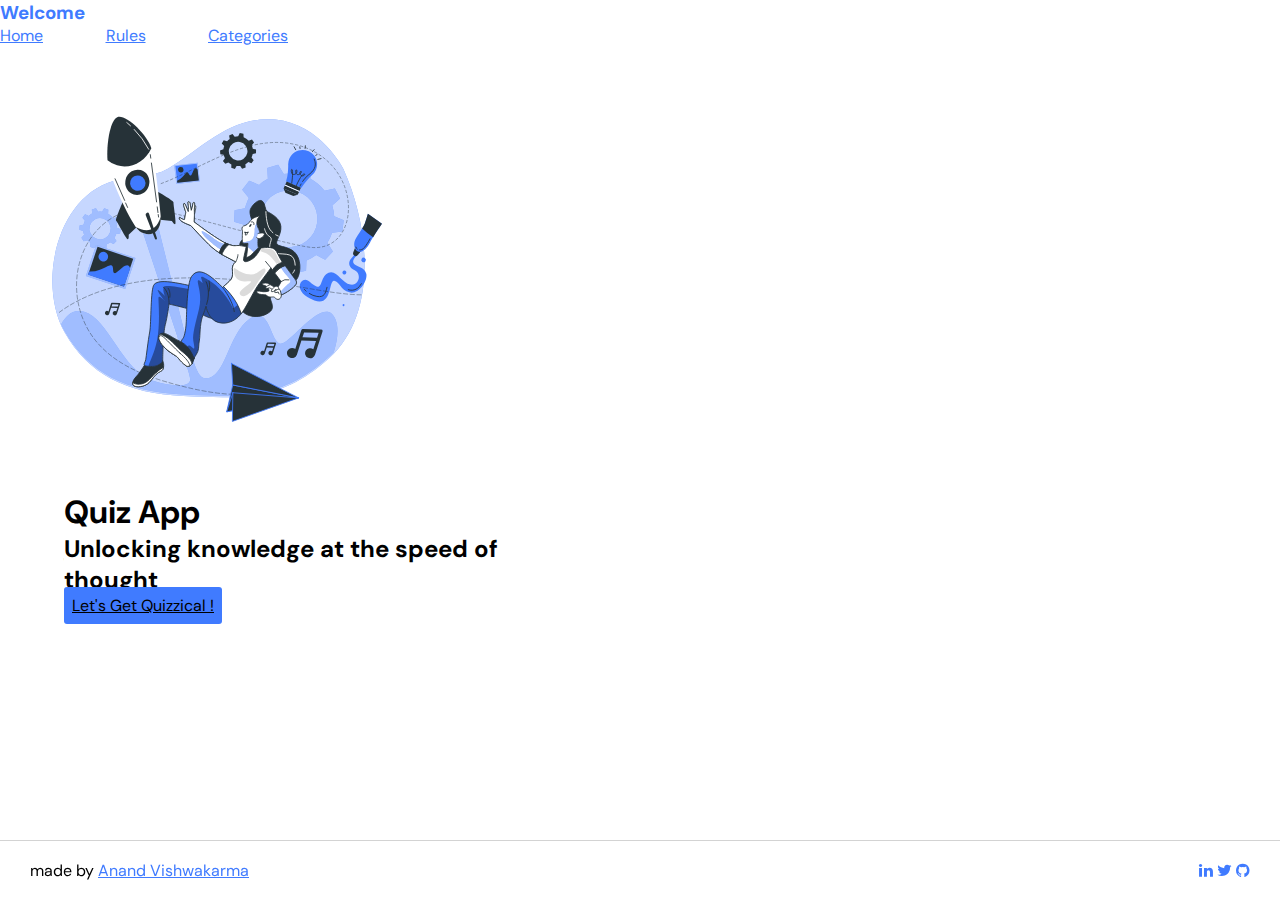
<file: index.html>
<!DOCTYPE html>
<html lang="en">
<head>
    <meta charset="UTF-8">
    <meta http-equiv="X-UA-Compatible" content="IE=edge">
    <meta name="viewport" content="width=device-width, initial-scale=1.0">
    <link rel="stylesheet" href=https://breezeui.netlify.app/styles/breezeUI.css>
    <link rel="stylesheet" href="https://cdnjs.cloudflare.com/ajax/libs/font-awesome/4.7.0/css/font-awesome.min.css">
    <link rel="stylesheet" href="main.css">
    <title>Quiz App | Home</title>
</head>
<body>
    <header class="flex-space-btwn flex-center header-container">
        <div class="flex-center">
            <h3 class="text-highlight">Welcome</h3>
        </div>
        <button class="menu-btn"><i class="fa fa-bars"></i></button>
        <nav class="nav-pill-container flex-layout flex-center flex-space-btwn">
            <a class="mg-rl-1 txt-md a-link nav-link"  href="index.html">Home</a>
            <a class="mg-rl-1 txt-md a-link nav-link"  href="rules.html">Rules</a>
            <a class="mg-rl-1 txt-md a-link nav-link"  href="categories.html">Categories</a>
        </nav>
    </header>

    <div class="flex-layout flex-center intro-container">
        <img class="intro-img" src="assets/image/creativity-animate.svg" alt="hero image">
        <div class="flex-col-space-btwn intro-text">
            <h1>Quiz App</h1>
            <h2>Unlocking knowledge at the speed of thought</h2>
            <a class="link-btn" href="categories.html">Let's Get Quizzical !</a>
        </div>
    </div>


    <footer class="flex-layout flex-center flex-space-btwn">
        <div>
            <span>made by  <a class="txt-md" href="https://instagram.com">Anand Vishwakarma</a></span>
        </div>
        <div>
            <a class="footer-icon a-link" href="https://www.linkedin.com/in/anand-vishwakarma-400156117/"><i class="fa fa-linkedin"></i></a>
            <a class="footer-icon a-link" href="https://mobile.twitter.com/"><i class="fa fa-twitter"></i></a>
            <a class="footer-icon a-link" href="https://github.com/av512406"><i class="fa fa-github"></i></a>
        </div>
    </footer>
    <script src="js/app.js"></script>
</body>
</html>
</file>
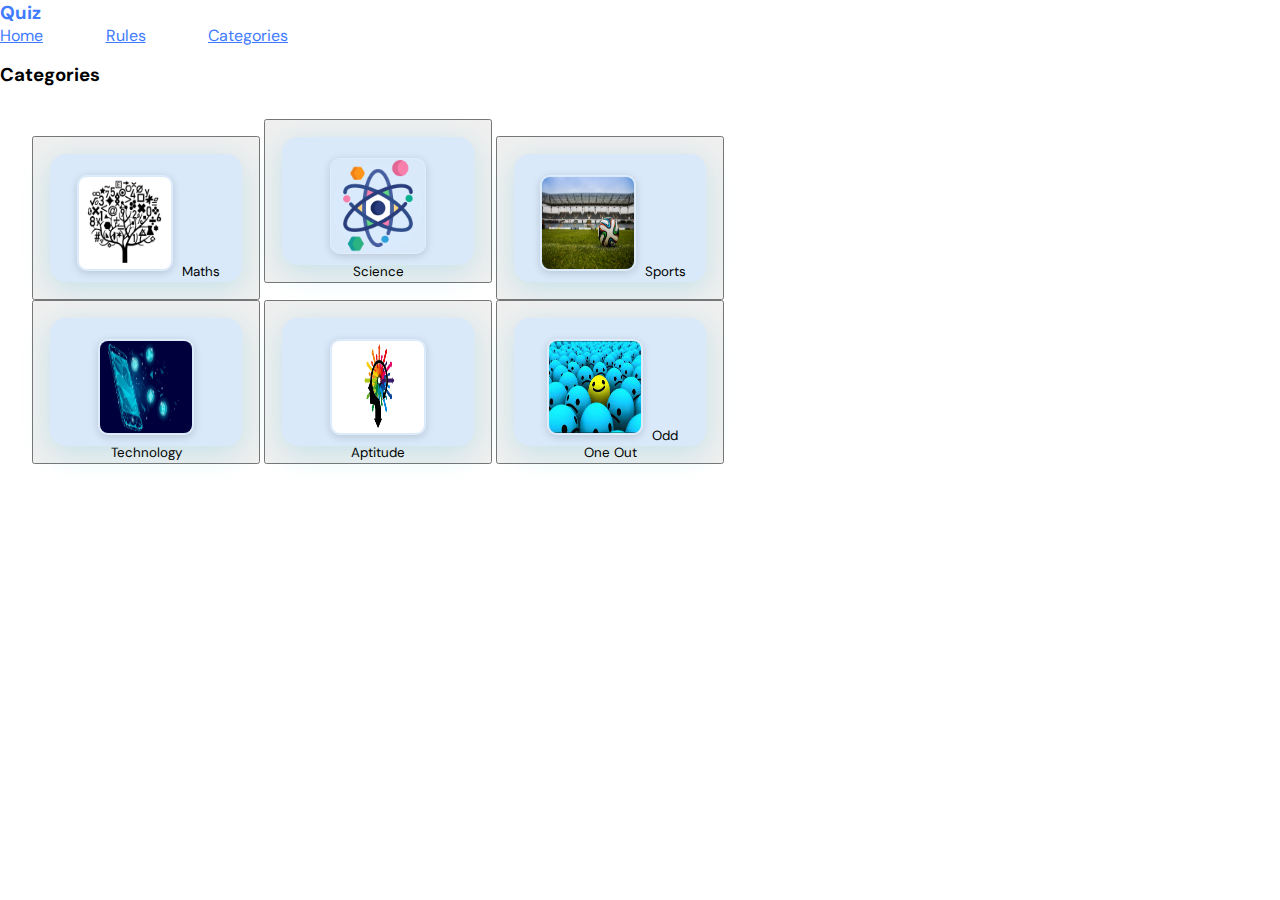
<file: categories.html>
<!DOCTYPE html>
<html lang="en">
<head>
    <meta charset="UTF-8">
    <meta http-equiv="X-UA-Compatible" content="IE=edge">
    <meta name="viewport" content="width=device-width, initial-scale=1.0">
    <link rel="stylesheet" href=https://breezeui.netlify.app/styles/breezeUI.css>
    <link rel="stylesheet" href="https://cdnjs.cloudflare.com/ajax/libs/font-awesome/4.7.0/css/font-awesome.min.css">
    <link rel="stylesheet" href="main.css">
    <title>Quiz App | Categories</title>
</head>
<body>
    <header class="flex-space-btwn flex-center header-container">
        <div class="flex-center">
            <h3 class="text-highlight">Quiz</h3>
        </div>
        <button class="menu-btn"><i class="fa fa-bars"></i></button>
        <nav class="nav-pill-container flex-layout flex-center flex-space-btwn">
            <a class="mg-rl-1 txt-md a-link nav-link"  href="index.html">Home</a>
            <a class="mg-rl-1 txt-md a-link nav-link"  href="rules.html">Rules</a>
            <a class="mg-rl-1 txt-md a-link nav-link"  href="categories.html">Categories</a>
        </nav>
    </header>

    <!-- start science Quiz button -->
    <div class="flex-column flex-center">
        <h3 class="mg-t-1">Categories</h3>
        <div class="flex-layout flex-center category-container">
    
            <button id="0" onClick="category_click(this.id)"><div class="flex-col-space-btwn category-card mg-1">
            <img class="category-img" src="assets/image/maths.jpg" 
                alt="maths icon">
            <span>Maths</span>
            </div></button>
        
            <button id="1" onClick="category_click(this.id)"><div class="flex-col-space-btwn category-card mg-1">
            <img class="category-img" src="assets/image/science.png" 
                alt="science icon">
            <span>Science</span>
            </div></button>
        
            <button id="2" onClick="category_click(this.id)"><div class="flex-col-space-btwn category-card mg-1">
            <img class="category-img" src="assets/image/sports.jpg" 
                alt="sports icon">
            <span>Sports</span>
            </div></button>
        
            <button id="3" onClick="category_click(this.id)"><div class="flex-col-space-btwn category-card mg-1">
            <img class="category-img" src="assets/image/technology.jpg" 
                alt="technology icon">
            <span>Technology</span>
            </div></button>
        
            <button id="4" onClick="category_click(this.id)"><div class="flex-col-space-btwn category-card mg-1">
            <img class="category-img" src="assets/image/aptitude.jpg" 
                alt="odd icon">
            <span>Aptitude</span>
            </div></button>

            <button id="5" onClick="category_click(this.id)"><div class="flex-col-space-btwn category-card mg-1">
            <img class="category-img" src="assets/image/oddoneout.jfif" 
                alt="odd icon">
            <span>Odd One Out</span>
            </div></button>
        
        </div>
    </div>
    <div class="interface">  </div>

    <!-- Info Box -->
    <div class="info_box">
        <div class="info-title"><span>Rules of this Quiz</span></div>
        <div class="info-list">
            <div class="info">1. You will have only <span>10 seconds</span> per each question.</div>
            <div class="info">2. You can't select any option once time goes off.</div>
            <div class="info">3. Once you select your answer, it can't be undone.</div>
            <div class="info">4. You can't exit from the Quiz while you're playing.</div>
            <div class="info">5. You'll get points on the basis of your correct answers.</div>
        </div>
        <div class="buttons">
            <button class="quit">Back</button>
            <button class="restart">Continue</button>
        </div>
    </div>

    <!-- Quiz Box -->
    <div class="quiz_box">
        <header>
            <div class="title">Multiple Choice Question</div>
            <div class="timer">
                <div class="time_left_txt">Time Left</div>
                <div class="timer_sec">10</div>
            </div>
            <div class="time_line"></div>
        </header>
        <section>
            <div class="question_container">
                <!-- Here I've inserted question from JavaScript -->
            </div>
            <div class="option_list">
                <!-- Here I've inserted options from JavaScript -->
            </div>
        </section>

        <!-- footer of Quiz Box -->
        <footer class= "que_footer">
            <div class="total_que">
                <!-- Here I've inserted Question Count Number from JavaScript -->
            </div>
            <button class="next_btn">Next</button>
        </footer>
    </div>

    <!-- Result Box -->
    <div class="result_box">
        <div class="icon">
            <i class="fas fa-crown"></i>
        </div>
        <div class="complete_text">Quiz is completed<br></div>
        <div class="score_text">
            <!-- Here I've inserted Score Result from JavaScript -->
        </div>
        <div class="buttons">
            <button class="restart">Replay Quiz</button>
            <button class="quit">Quit Quiz</button>
        </div>
    </div>


    <script src="js/app.js"></script>
    <!-- Inside this JavaScript file I've inserted Questions and Options only -->
    <script src="js/questions.js"></script>
    
    
    <!-- Inside this JavaScript file I've coded all Quiz Codes -->
    <script src="js/script.js"></script>

    
</body>
</html>
</file>
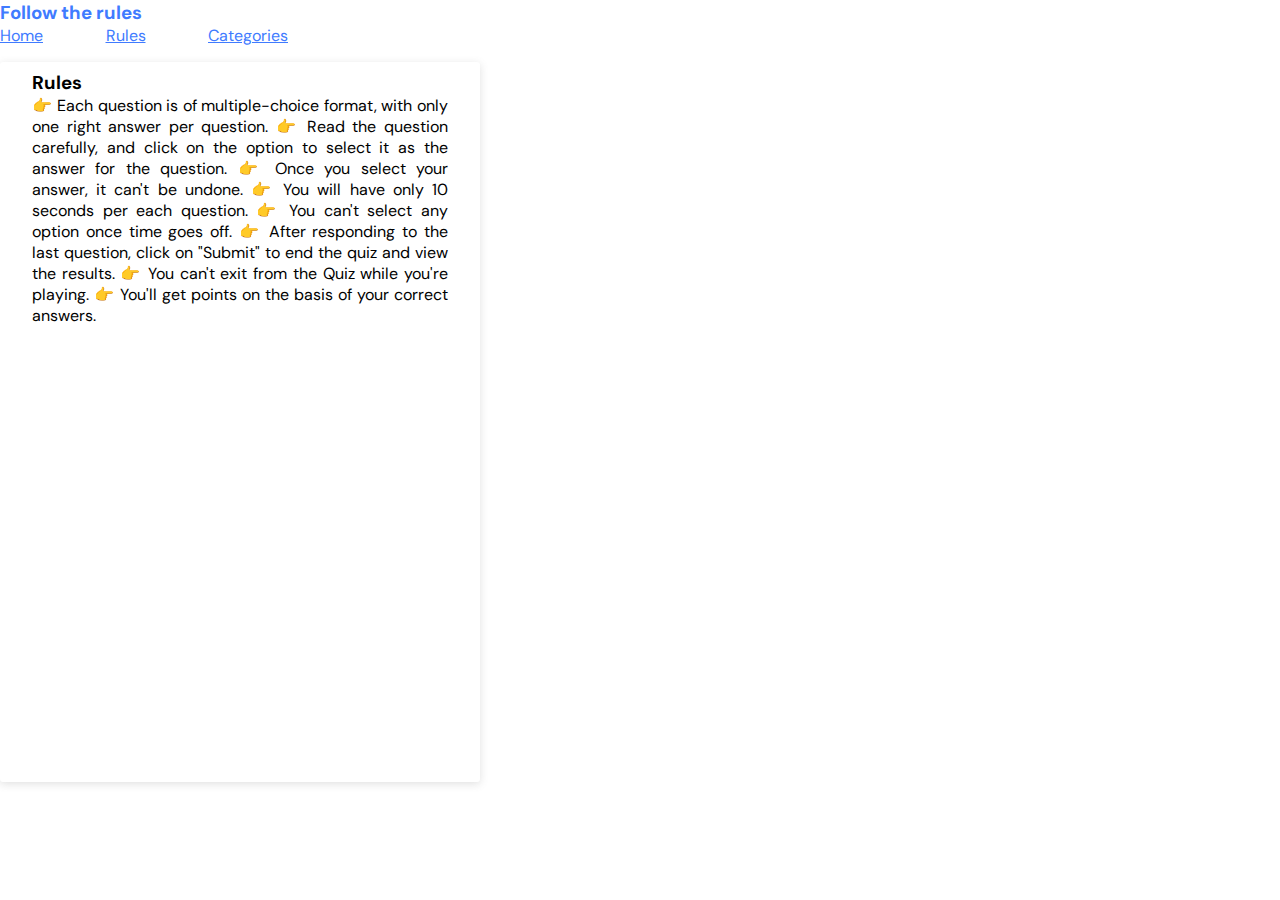
<file: rules.html>
<!DOCTYPE html>
<html lang="en">
<head>
    <meta charset="UTF-8">
    <meta http-equiv="X-UA-Compatible" content="IE=edge">
    <meta name="viewport" content="width=device-width, initial-scale=1.0">
    <link rel="stylesheet" href=https://breezeui.netlify.app/styles/breezeUI.css>
    <link rel="stylesheet" href="https://cdnjs.cloudflare.com/ajax/libs/font-awesome/4.7.0/css/font-awesome.min.css">
    <link rel="stylesheet" href="main.css">
    <title>Quiz App | Rules</title>
</head>
<body>
    <header class="flex-space-btwn flex-center header-container">
        <div class="flex-center">
            <h3 class="text-highlight">Follow the rules</h3>
        </div>
        <button class="menu-btn"><i class="fa fa-bars"></i></button>
        <nav class="nav-pill-container flex-layout flex-center flex-space-btwn">
            <a class="mg-rl-1 txt-md a-link nav-link"  href="index.html">Home</a>
            <a class="mg-rl-1 txt-md a-link nav-link"  href="rules.html">Rules</a>
            <a class="mg-rl-1 txt-md a-link nav-link"  href="categories.html">Categories</a>
        </nav>
    </header>

    <div class="flex-column flex-center">
        <div class="flex-space-btwn flex-center rules-container">
            <h3>Rules</h3>
            <div class="rules flex-col-space-btwn">
                <span>
                    👉 Each question is of multiple-choice format, with only one 
                right answer per question.
                </span>
                <span>
                    👉 Read the question carefully, and click on the option to select
                it as the answer for the question.
                </span>
                <span>👉 Once you select your answer, it can't be undone.</span>
                <span>👉 You will have only 10 seconds per each question.</span>
                <span>👉 You can't select any option once time goes off.</span>
                <span>👉 After responding to the last question, click on "Submit" to end
                the quiz and view the results.
                </span>
                <span>👉 You can't exit from the Quiz while you're playing.</span>
                <span>👉 You'll get points on the basis of your correct answers.</span>
            </div>
        </div>
    </div>

    <script src="js/app.js"></script>
</body>
</html>
</file>
<file: main.css>
@import url('https://fonts.googleapis.com/css2?family=DM+Sans&family=Poppins&display=swap');

@import url(styles/index.css);
@import url(styles/rules.css);
@import url(styles/categories.css);

*{
    font-family: 'DM Sans', sans-serif;
    padding: 0;
    margin: 0;
}

.mg-1{
    margin: 1rem;
}


/*colors*/
:root{
    --clr-primary: #407BFF;
    --clr-secondary: #c5d7ff;
    --clr-tertiary: #d9e9fa;
}
</file>
